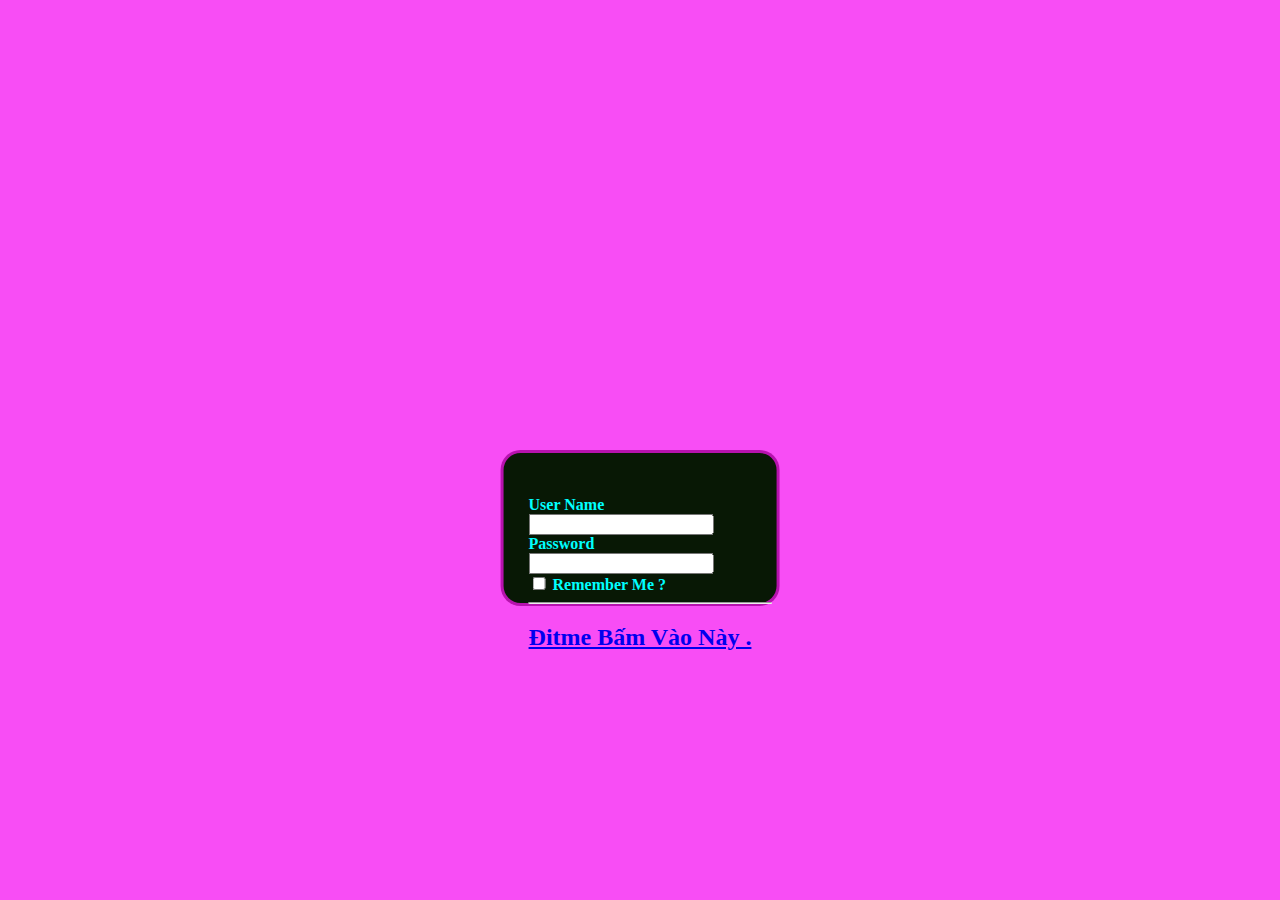
<file: index.html>
<!DOCTYPE html>
<html lang="en">
<head>
    <meta charset="UTF-8">
    <meta http-equiv="X-UA-Compatible" content="IE=edge">
    <meta name="viewport" content="width=device-width, initial-scale=1.0">
    <title> Hồ Văn Khánh  </title>
    <!-- <link rel="stylesheet" href="style.css"> -->
    <STYle>
        .boxcenter{
    width: 100%;
    height: 100px;
    padding: 10px;
    position: relative;
}
form{
    position: absolute;
    top: 50%;
    left: 50%;
    transform: translateX(-50%);
    padding: 15px;
    border: 3px solid rgba(192, 18, 183, 0.952);
    border-radius: 20px;
    background-color: rgb(8, 24, 5);
}
label{
    font-weight: bold;
    color: aqua;
}
span{
    font-weight: bold;
}
body{
    background-color: rgb(248, 77, 245);
}
    </STYle>

</head>
<body>
    <form action="k">
        <div class="boxcenter"> <br>
            <label>User Name</label><br>
            <input type="text"><br>
            <label >Password</label><br>
            <input type="text"><br>
            <input type="checkbox">
            <label for="">Remember Me ?</label>
            <hr>

           <a href="./CC/ccc.html" >
             <h2>
                Đitme Bấm Vào Này .
             </h2>
           </a>
           

    </div>
    </form>
    
    
</body>
</html>
</file>
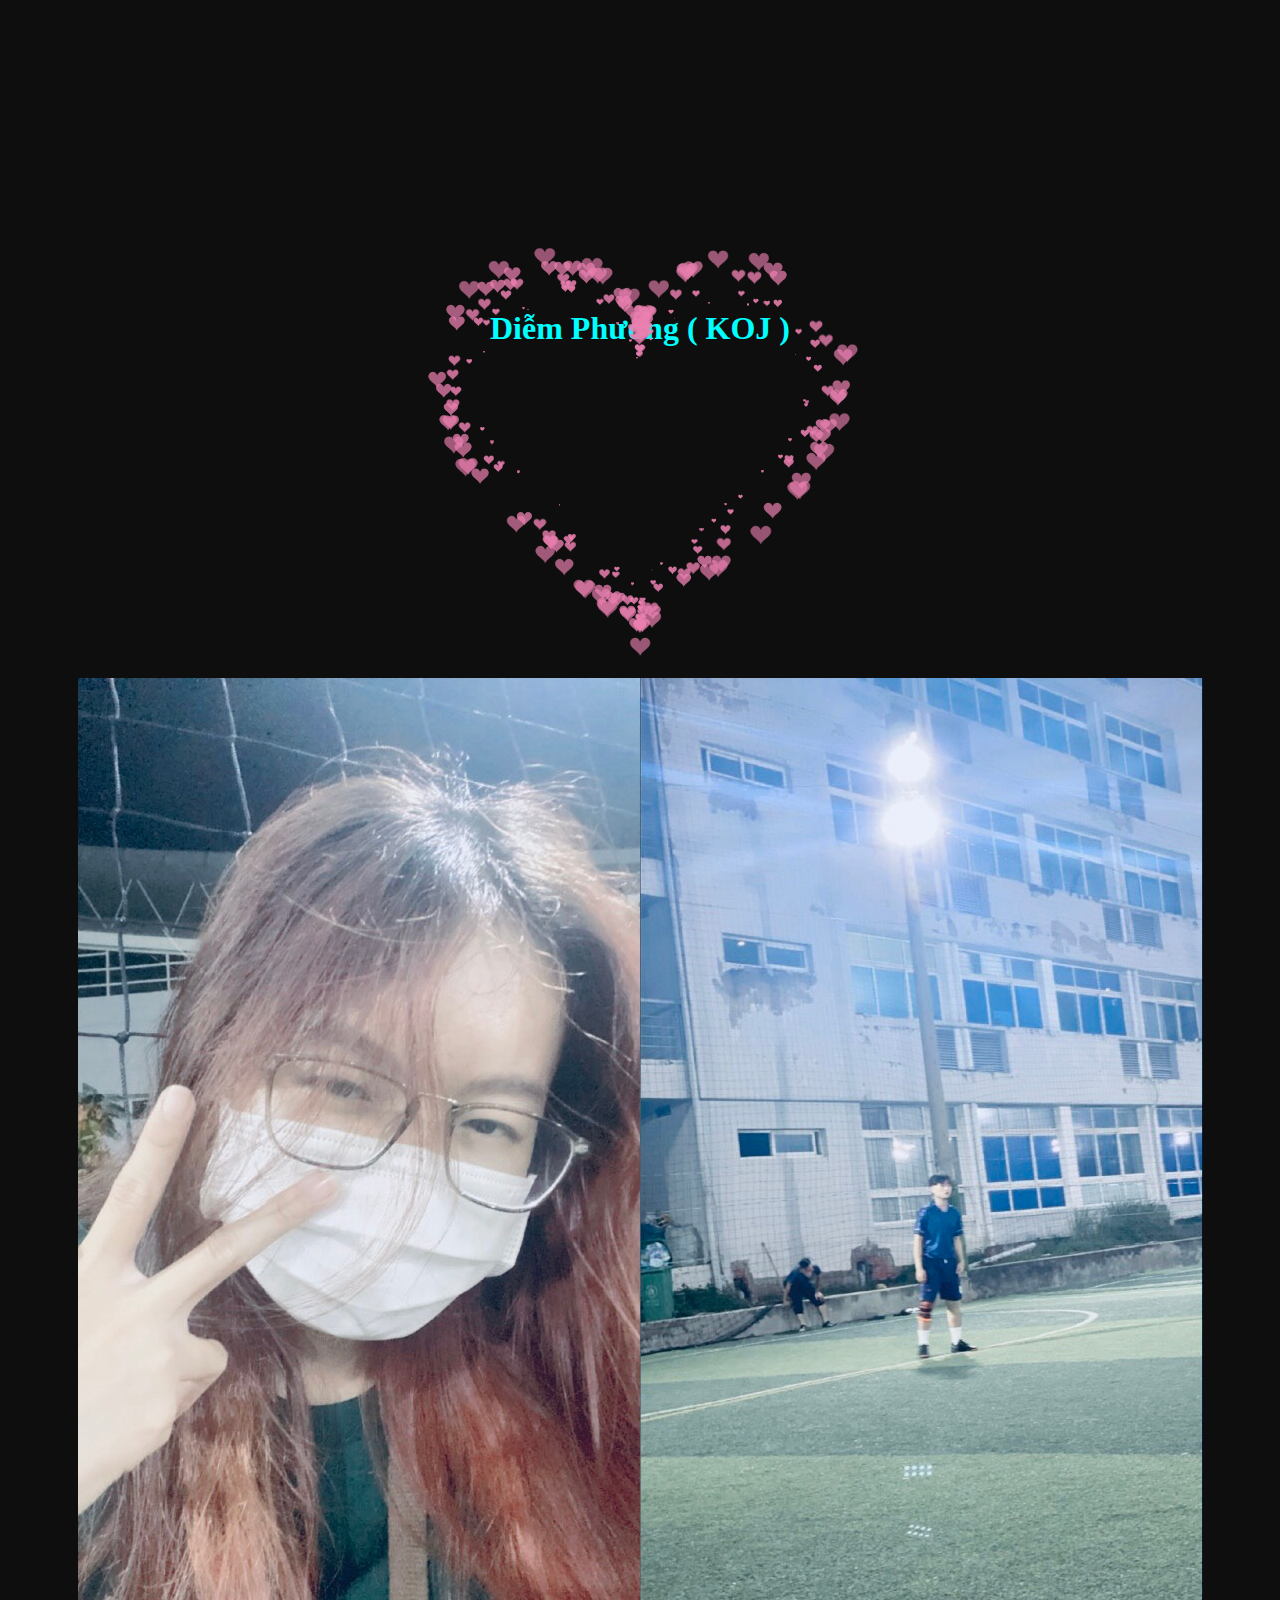
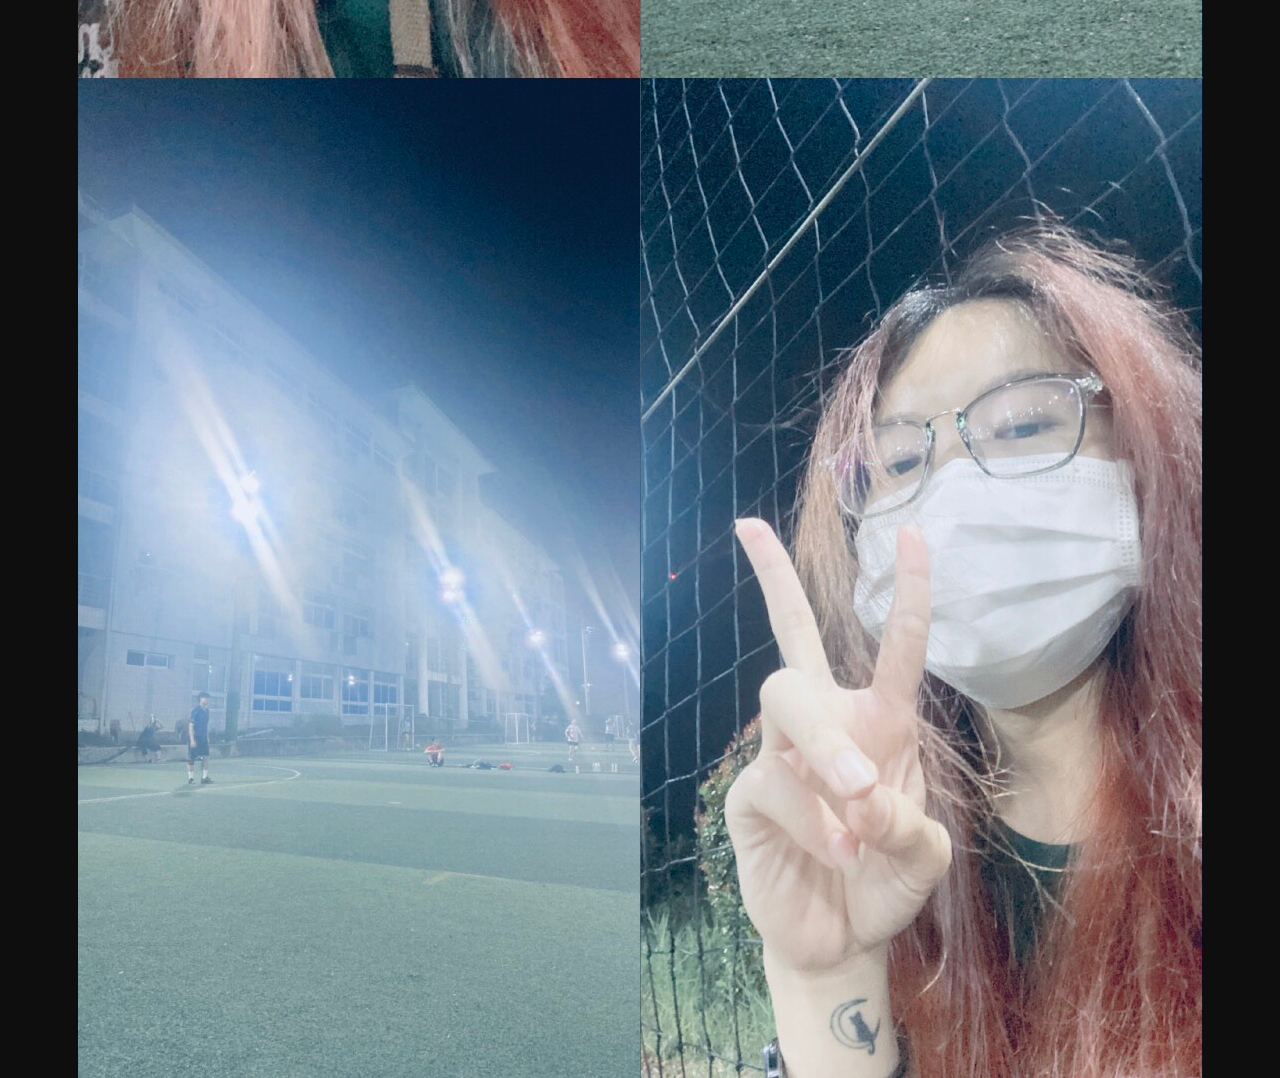
<file: ccc.html>
<!DOCTYPE HTML PUBLIC "-//W3C//DTD HTML 4.0 Transitional//EN">

<HTML>

 <HEAD>

  <TITLE> New Document </TITLE>

  <META NAME="Generator" CONTENT="EditPlus">

  <META NAME="Author" CONTENT="">

  <META NAME="Keywords" CONTENT="">

  <META NAME="Description" CONTENT="">

  <style>

  html, body {

  height: 100%;

  padding: 0;

  margin: 0;

  background: rgb(15, 14, 14);


}
h1 { 
  text-align: center;
  line-height: 657px;
  color: aqua;
  text-size-adjust: 20%;
}
div{
    padding: 0%;
    margin: auto;
    text-align: center;
   
}


canvas {

  position: absolute;

  width: 100%;

  height: 100%;

}

  </style>

 </HEAD>


 <BODY>

  <canvas id="pinkboard"></canvas>

  <script>

  /*

 * Settings

 */

var settings = {

  particles: {

    length:   500, // maximum amount of particles

    duration:   2, // particle duration in sec

    velocity: 100, // particle velocity in pixels/sec

    effect: -0.75, // play with this for a nice effect

    size:      30, // particle size in pixels

  },

};


/*

 * RequestAnimationFrame polyfill by Erik Möller

 */

(function(){var b=0;var c=["ms","moz","webkit","o"];for(var a=0;a<c.length&&!window.requestAnimationFrame;++a){window.requestAnimationFrame=window[c[a]+"RequestAnimationFrame"];window.cancelAnimationFrame=window[c[a]+"CancelAnimationFrame"]||window[c[a]+"CancelRequestAnimationFrame"]}if(!window.requestAnimationFrame){window.requestAnimationFrame=function(h,e){var d=new Date().getTime();var f=Math.max(0,16-(d-b));var g=window.setTimeout(function(){h(d+f)},f);b=d+f;return g}}if(!window.cancelAnimationFrame){window.cancelAnimationFrame=function(d){clearTimeout(d)}}}());


/*

 * Point class

 */

var Point = (function() {

  function Point(x, y) {

    this.x = (typeof x !== 'undefined') ? x : 0;

    this.y = (typeof y !== 'undefined') ? y : 0;

  }

  Point.prototype.clone = function() {

    return new Point(this.x, this.y);

  };

  Point.prototype.length = function(length) {

    if (typeof length == 'undefined')

      return Math.sqrt(this.x * this.x + this.y * this.y);

    this.normalize();

    this.x *= length;

    this.y *= length;

    return this;

  };

  Point.prototype.normalize = function() {

    var length = this.length();

    this.x /= length;

    this.y /= length;

    return this;

  };

  return Point;

})();


/*

 * Particle class

 */

var Particle = (function() {

  function Particle() {

    this.position = new Point();

    this.velocity = new Point();

    this.acceleration = new Point();

    this.age = 0;

  }

  Particle.prototype.initialize = function(x, y, dx, dy) {

    this.position.x = x;

    this.position.y = y;

    this.velocity.x = dx;

    this.velocity.y = dy;

    this.acceleration.x = dx * settings.particles.effect;

    this.acceleration.y = dy * settings.particles.effect;

    this.age = 0;

  };

  Particle.prototype.update = function(deltaTime) {

    this.position.x += this.velocity.x * deltaTime;

    this.position.y += this.velocity.y * deltaTime;

    this.velocity.x += this.acceleration.x * deltaTime;

    this.velocity.y += this.acceleration.y * deltaTime;

    this.age += deltaTime;

  };

  Particle.prototype.draw = function(context, image) {

    function ease(t) {

      return (--t) * t * t + 1;

    }

    var size = image.width * ease(this.age / settings.particles.duration);

    context.globalAlpha = 1 - this.age / settings.particles.duration;

    context.drawImage(image, this.position.x - size / 2, this.position.y - size / 2, size, size);

  };

  return Particle;

})();


/*

 * ParticlePool class

 */

var ParticlePool = (function() {

  var particles,

      firstActive = 0,

      firstFree   = 0,

      duration    = settings.particles.duration;

 

  function ParticlePool(length) {

    // create and populate particle pool

    particles = new Array(length);

    for (var i = 0; i < particles.length; i++)

      particles[i] = new Particle();

  }

  ParticlePool.prototype.add = function(x, y, dx, dy) {

    particles[firstFree].initialize(x, y, dx, dy);

   

    // handle circular queue

    firstFree++;

    if (firstFree   == particles.length) firstFree   = 0;

    if (firstActive == firstFree       ) firstActive++;

    if (firstActive == particles.length) firstActive = 0;

  };

  ParticlePool.prototype.update = function(deltaTime) {

    var i;

   

    // update active particles

    if (firstActive < firstFree) {

      for (i = firstActive; i < firstFree; i++)

        particles[i].update(deltaTime);

    }

    if (firstFree < firstActive) {

      for (i = firstActive; i < particles.length; i++)

        particles[i].update(deltaTime);

      for (i = 0; i < firstFree; i++)

        particles[i].update(deltaTime);

    }

   

    // remove inactive particles

    while (particles[firstActive].age >= duration && firstActive != firstFree) {

      firstActive++;

      if (firstActive == particles.length) firstActive = 0;

    }

   

   

  };

  ParticlePool.prototype.draw = function(context, image) {

    // draw active particles

    if (firstActive < firstFree) {

      for (i = firstActive; i < firstFree; i++)

        particles[i].draw(context, image);

    }

    if (firstFree < firstActive) {

      for (i = firstActive; i < particles.length; i++)

        particles[i].draw(context, image);

      for (i = 0; i < firstFree; i++)

        particles[i].draw(context, image);

    }

  };

  return ParticlePool;

})();


/*

 * Putting it all together

 */

(function(canvas) {

  var context = canvas.getContext('2d'),

      particles = new ParticlePool(settings.particles.length),

      particleRate = settings.particles.length / settings.particles.duration, // particles/sec

      time;

 

  // get point on heart with -PI <= t <= PI

  function pointOnHeart(t) {

    return new Point(

      160 * Math.pow(Math.sin(t), 3),

      130 * Math.cos(t) - 50 * Math.cos(2 * t) - 20 * Math.cos(3 * t) - 10 * Math.cos(4 * t) + 25

    );

  }

 

  // creating the particle image using a dummy canvas

  var image = (function() {

    var canvas  = document.createElement('canvas'),

        context = canvas.getContext('2d');

    canvas.width  = settings.particles.size;

    canvas.height = settings.particles.size;

    // helper function to create the path

    function to(t) {

      var point = pointOnHeart(t);

      point.x = settings.particles.size / 2 + point.x * settings.particles.size / 350;

      point.y = settings.particles.size / 2 - point.y * settings.particles.size / 350;

      return point;

    }

    // create the path

    context.beginPath();

    var t = -Math.PI;

    var point = to(t);

    context.moveTo(point.x, point.y);

    while (t < Math.PI) {

      t += 0.01; // baby steps!

      point = to(t);

      context.lineTo(point.x, point.y);

    }

    context.closePath();

    // create the fill

    context.fillStyle = '#ea80b0';

    context.fill();

    // create the image

    var image = new Image();

    image.src = canvas.toDataURL();

    return image;

  })();

 

  // render that thing!

  function render() {

    // next animation frame

    requestAnimationFrame(render);

   

    // update time

    var newTime   = new Date().getTime() / 1000,

        deltaTime = newTime - (time || newTime);

    time = newTime;

   

    // clear canvas

    context.clearRect(0, 0, canvas.width, canvas.height);

   

    // create new particles

    var amount = particleRate * deltaTime;

    for (var i = 0; i < amount; i++) {

      var pos = pointOnHeart(Math.PI - 2 * Math.PI * Math.random());

      var dir = pos.clone().length(settings.particles.velocity);

      particles.add(canvas.width / 2 + pos.x, canvas.height / 2 - pos.y, dir.x, -dir.y);

    }

   

    // update and draw particles

    particles.update(deltaTime);

    particles.draw(context, image);

  }

 

  // handle (re-)sizing of the canvas

  function onResize() {

    canvas.width  = canvas.clientWidth;

    canvas.height = canvas.clientHeight;

  }

  window.onresize = onResize;

 

  // delay rendering bootstrap

  setTimeout(function() {

    onResize();

    render();

  }, 10);

})(document.getElementById('pinkboard'));

  </script>
  <h1> Diễm Phương ( KOJ )<br></h1>
  <div>
    <img src="./img/khanh.jpg" alt="">
  </div>
   
  
  
 </BODY>

</HTML>
</file>
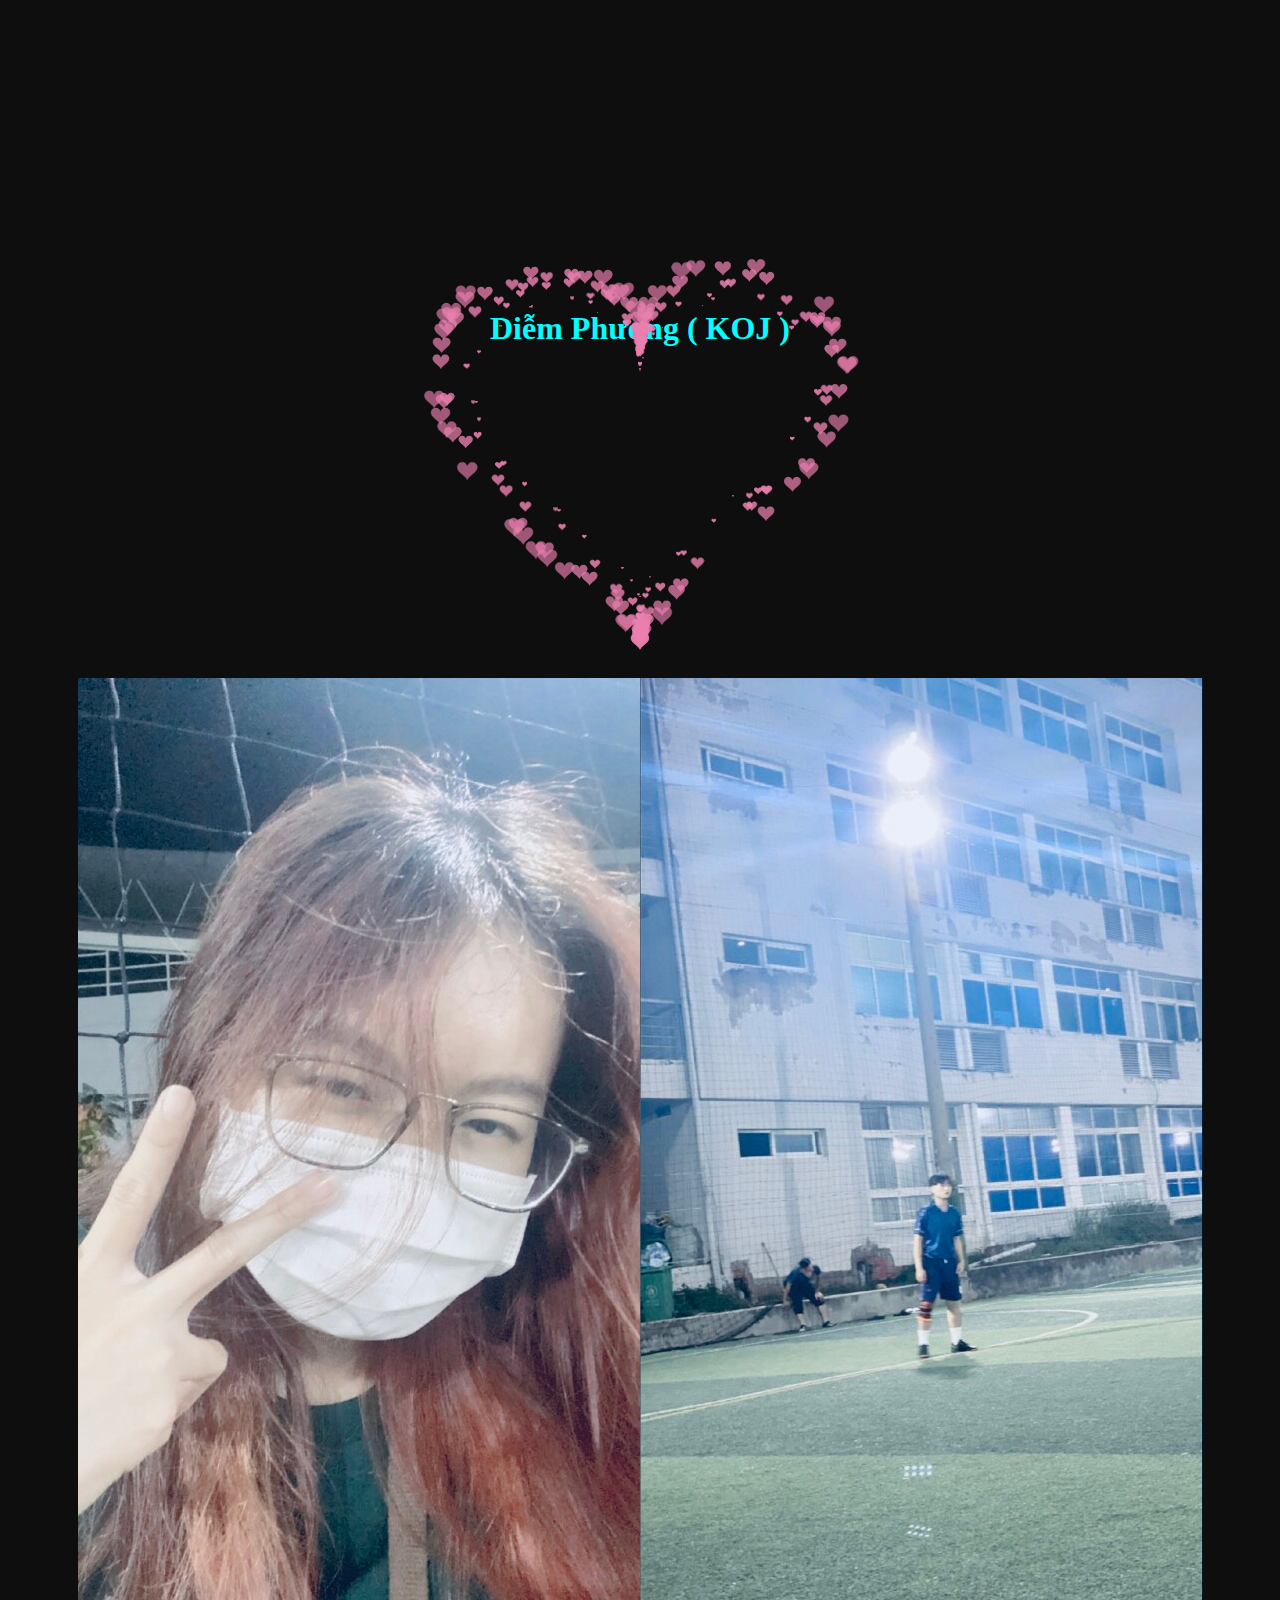
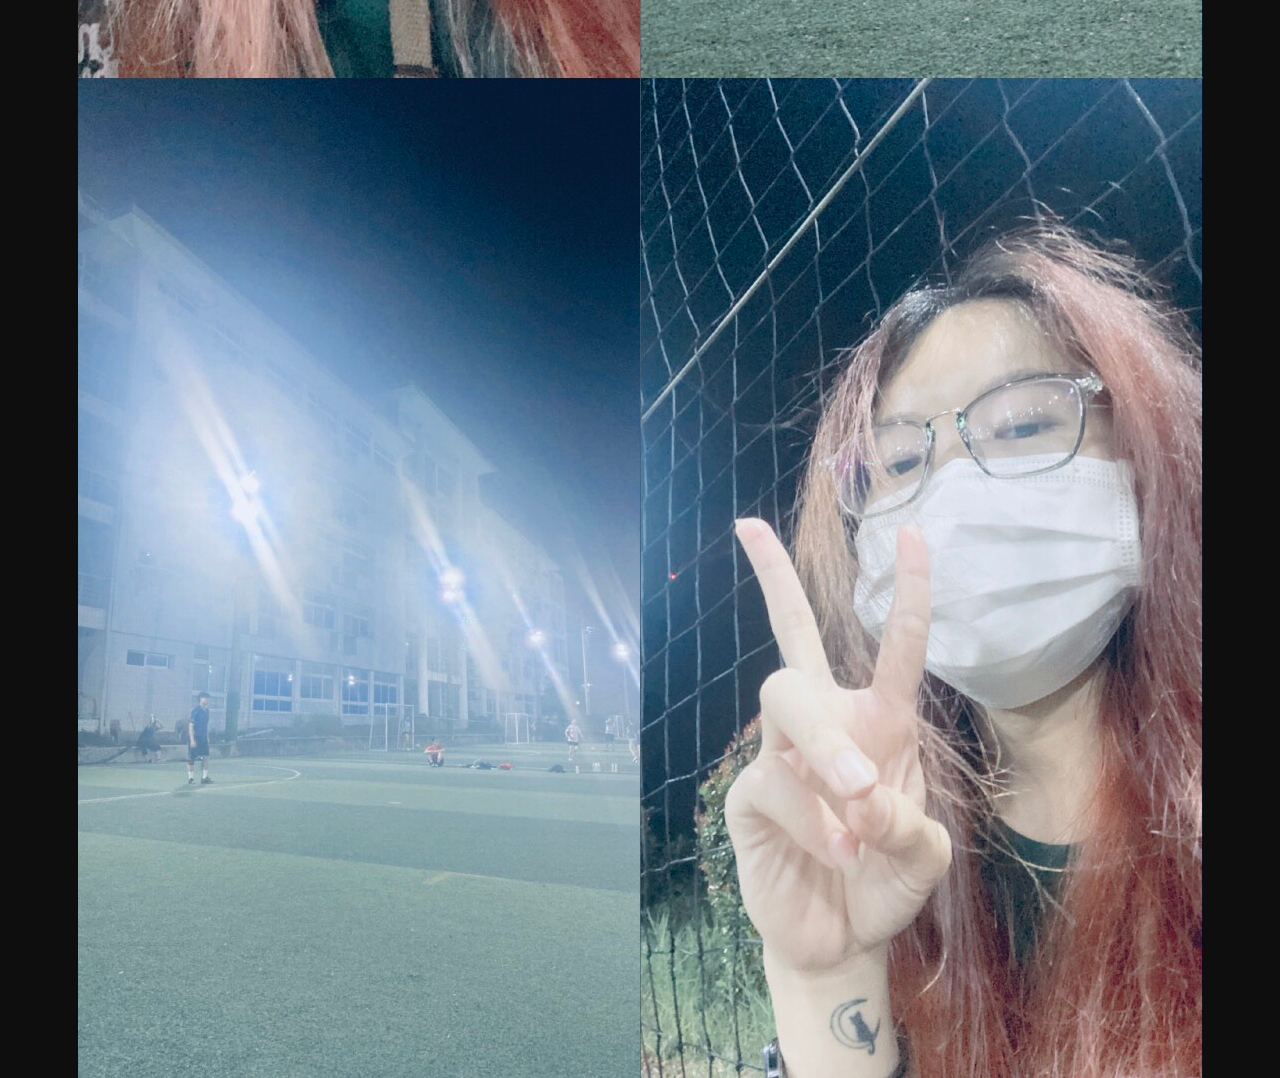
<file: CC/ccc.html>
<!DOCTYPE HTML PUBLIC "-//W3C//DTD HTML 4.0 Transitional//EN">

<HTML>

 <HEAD>

  <TITLE> New Document </TITLE>

  <META NAME="Generator" CONTENT="EditPlus">

  <META NAME="Author" CONTENT="">

  <META NAME="Keywords" CONTENT="">

  <META NAME="Description" CONTENT="">

  <style>

  html, body {

  height: 100%;

  padding: 0;

  margin: 0;

  background: rgb(15, 14, 14);


}
h1 { 
  text-align: center;
  line-height: 657px;
  color: aqua;
  text-size-adjust: 20%;
}
div{
    padding: 0%;
    margin: auto;
    text-align: center;
   
}


canvas {

  position: absolute;

  width: 100%;

  height: 100%;

}

  </style>

 </HEAD>


 <BODY>

  <canvas id="pinkboard"></canvas>

  <script>

  /*

 * Settings

 */

var settings = {

  particles: {

    length:   500, // maximum amount of particles

    duration:   2, // particle duration in sec

    velocity: 100, // particle velocity in pixels/sec

    effect: -0.75, // play with this for a nice effect

    size:      30, // particle size in pixels

  },

};


/*

 * RequestAnimationFrame polyfill by Erik Möller

 */

(function(){var b=0;var c=["ms","moz","webkit","o"];for(var a=0;a<c.length&&!window.requestAnimationFrame;++a){window.requestAnimationFrame=window[c[a]+"RequestAnimationFrame"];window.cancelAnimationFrame=window[c[a]+"CancelAnimationFrame"]||window[c[a]+"CancelRequestAnimationFrame"]}if(!window.requestAnimationFrame){window.requestAnimationFrame=function(h,e){var d=new Date().getTime();var f=Math.max(0,16-(d-b));var g=window.setTimeout(function(){h(d+f)},f);b=d+f;return g}}if(!window.cancelAnimationFrame){window.cancelAnimationFrame=function(d){clearTimeout(d)}}}());


/*

 * Point class

 */

var Point = (function() {

  function Point(x, y) {

    this.x = (typeof x !== 'undefined') ? x : 0;

    this.y = (typeof y !== 'undefined') ? y : 0;

  }

  Point.prototype.clone = function() {

    return new Point(this.x, this.y);

  };

  Point.prototype.length = function(length) {

    if (typeof length == 'undefined')

      return Math.sqrt(this.x * this.x + this.y * this.y);

    this.normalize();

    this.x *= length;

    this.y *= length;

    return this;

  };

  Point.prototype.normalize = function() {

    var length = this.length();

    this.x /= length;

    this.y /= length;

    return this;

  };

  return Point;

})();


/*

 * Particle class

 */

var Particle = (function() {

  function Particle() {

    this.position = new Point();

    this.velocity = new Point();

    this.acceleration = new Point();

    this.age = 0;

  }

  Particle.prototype.initialize = function(x, y, dx, dy) {

    this.position.x = x;

    this.position.y = y;

    this.velocity.x = dx;

    this.velocity.y = dy;

    this.acceleration.x = dx * settings.particles.effect;

    this.acceleration.y = dy * settings.particles.effect;

    this.age = 0;

  };

  Particle.prototype.update = function(deltaTime) {

    this.position.x += this.velocity.x * deltaTime;

    this.position.y += this.velocity.y * deltaTime;

    this.velocity.x += this.acceleration.x * deltaTime;

    this.velocity.y += this.acceleration.y * deltaTime;

    this.age += deltaTime;

  };

  Particle.prototype.draw = function(context, image) {

    function ease(t) {

      return (--t) * t * t + 1;

    }

    var size = image.width * ease(this.age / settings.particles.duration);

    context.globalAlpha = 1 - this.age / settings.particles.duration;

    context.drawImage(image, this.position.x - size / 2, this.position.y - size / 2, size, size);

  };

  return Particle;

})();


/*

 * ParticlePool class

 */

var ParticlePool = (function() {

  var particles,

      firstActive = 0,

      firstFree   = 0,

      duration    = settings.particles.duration;

 

  function ParticlePool(length) {

    // create and populate particle pool

    particles = new Array(length);

    for (var i = 0; i < particles.length; i++)

      particles[i] = new Particle();

  }

  ParticlePool.prototype.add = function(x, y, dx, dy) {

    particles[firstFree].initialize(x, y, dx, dy);

   

    // handle circular queue

    firstFree++;

    if (firstFree   == particles.length) firstFree   = 0;

    if (firstActive == firstFree       ) firstActive++;

    if (firstActive == particles.length) firstActive = 0;

  };

  ParticlePool.prototype.update = function(deltaTime) {

    var i;

   

    // update active particles

    if (firstActive < firstFree) {

      for (i = firstActive; i < firstFree; i++)

        particles[i].update(deltaTime);

    }

    if (firstFree < firstActive) {

      for (i = firstActive; i < particles.length; i++)

        particles[i].update(deltaTime);

      for (i = 0; i < firstFree; i++)

        particles[i].update(deltaTime);

    }

   

    // remove inactive particles

    while (particles[firstActive].age >= duration && firstActive != firstFree) {

      firstActive++;

      if (firstActive == particles.length) firstActive = 0;

    }

   

   

  };

  ParticlePool.prototype.draw = function(context, image) {

    // draw active particles

    if (firstActive < firstFree) {

      for (i = firstActive; i < firstFree; i++)

        particles[i].draw(context, image);

    }

    if (firstFree < firstActive) {

      for (i = firstActive; i < particles.length; i++)

        particles[i].draw(context, image);

      for (i = 0; i < firstFree; i++)

        particles[i].draw(context, image);

    }

  };

  return ParticlePool;

})();


/*

 * Putting it all together

 */

(function(canvas) {

  var context = canvas.getContext('2d'),

      particles = new ParticlePool(settings.particles.length),

      particleRate = settings.particles.length / settings.particles.duration, // particles/sec

      time;

 

  // get point on heart with -PI <= t <= PI

  function pointOnHeart(t) {

    return new Point(

      160 * Math.pow(Math.sin(t), 3),

      130 * Math.cos(t) - 50 * Math.cos(2 * t) - 20 * Math.cos(3 * t) - 10 * Math.cos(4 * t) + 25

    );

  }

 

  // creating the particle image using a dummy canvas

  var image = (function() {

    var canvas  = document.createElement('canvas'),

        context = canvas.getContext('2d');

    canvas.width  = settings.particles.size;

    canvas.height = settings.particles.size;

    // helper function to create the path

    function to(t) {

      var point = pointOnHeart(t);

      point.x = settings.particles.size / 2 + point.x * settings.particles.size / 350;

      point.y = settings.particles.size / 2 - point.y * settings.particles.size / 350;

      return point;

    }

    // create the path

    context.beginPath();

    var t = -Math.PI;

    var point = to(t);

    context.moveTo(point.x, point.y);

    while (t < Math.PI) {

      t += 0.01; // baby steps!

      point = to(t);

      context.lineTo(point.x, point.y);

    }

    context.closePath();

    // create the fill

    context.fillStyle = '#ea80b0';

    context.fill();

    // create the image

    var image = new Image();

    image.src = canvas.toDataURL();

    return image;

  })();

 

  // render that thing!

  function render() {

    // next animation frame

    requestAnimationFrame(render);

   

    // update time

    var newTime   = new Date().getTime() / 1000,

        deltaTime = newTime - (time || newTime);

    time = newTime;

   

    // clear canvas

    context.clearRect(0, 0, canvas.width, canvas.height);

   

    // create new particles

    var amount = particleRate * deltaTime;

    for (var i = 0; i < amount; i++) {

      var pos = pointOnHeart(Math.PI - 2 * Math.PI * Math.random());

      var dir = pos.clone().length(settings.particles.velocity);

      particles.add(canvas.width / 2 + pos.x, canvas.height / 2 - pos.y, dir.x, -dir.y);

    }

   

    // update and draw particles

    particles.update(deltaTime);

    particles.draw(context, image);

  }

 

  // handle (re-)sizing of the canvas

  function onResize() {

    canvas.width  = canvas.clientWidth;

    canvas.height = canvas.clientHeight;

  }

  window.onresize = onResize;

 

  // delay rendering bootstrap

  setTimeout(function() {

    onResize();

    render();

  }, 10);

})(document.getElementById('pinkboard'));

  </script>
  <h1> Diễm Phương ( KOJ )<br></h1>
  <div>
    <img src="./khanh.jpg" alt="">
  </div>
   
  
  
 </BODY>

</HTML>
</file>
